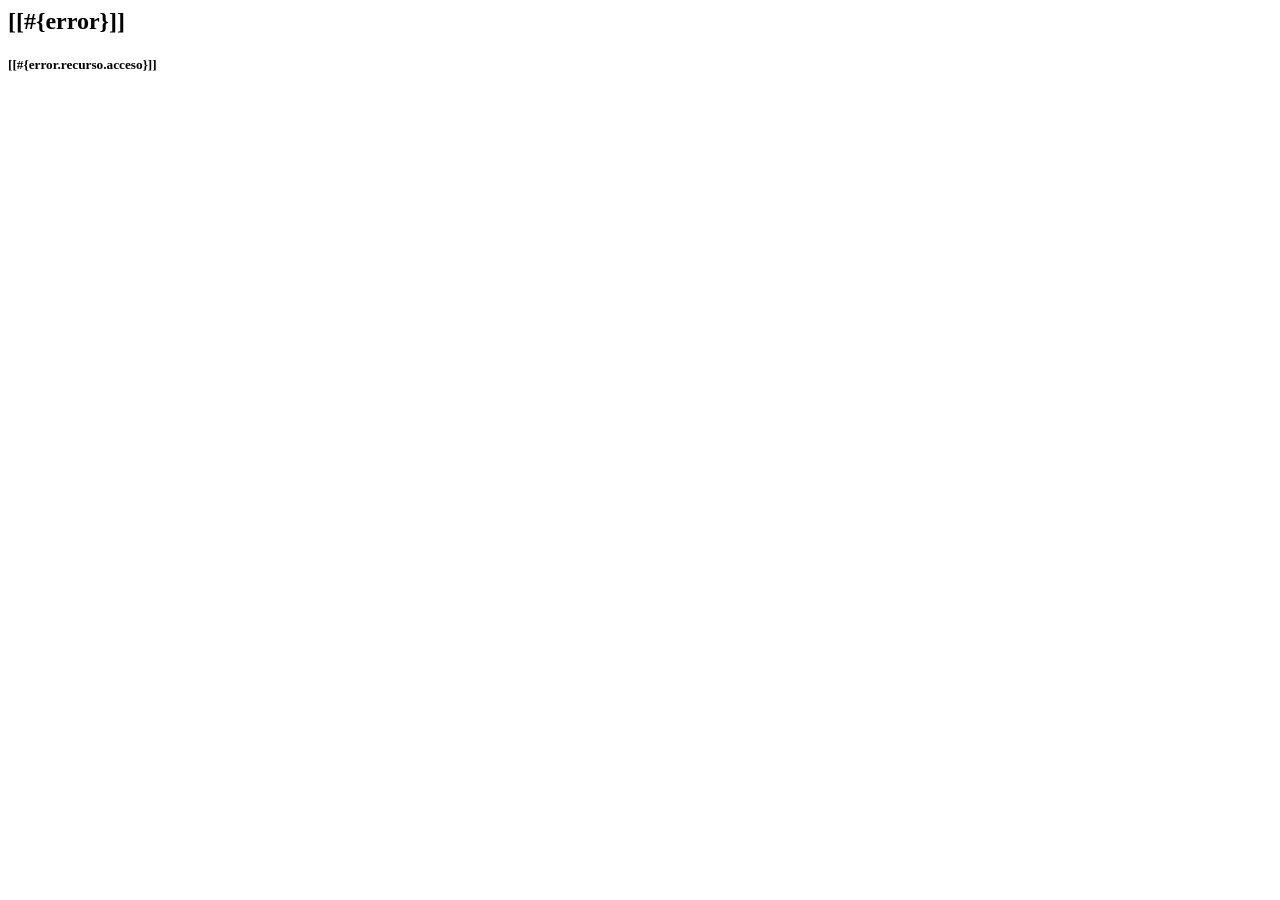
<file: src/main/resources/templates/acceso_denegado.html>
<html xmlns="http://www.w3.org/1999/xhtml"
      xmlns:th="http://www.thymeleaf.org"
      xmlns:sec="http://www.thymeleaf.org/thymeleaf-extras-springsecurity6">
<head th:replace="~{general/fragmentos :: head}"/>
<body>
    <header th:replace="~{general/fragmentos :: header}"/>

    <div class="row my-5">
        <div class="col-md-4 offset-md-4">
            <div class="card">
                <div class="card-header bg-danger text-white text-center">
                    <h2>[[#{error}]]</h2>
                </div>
                <div class="card-body">
                    <h5>[[#{error.recurso.acceso}]]</h5>
                </div>
            </div>
        </div>
    </div>

    <footer th:replace="~{general/fragmentos :: footer}"/>
</body>
</html>
</file>
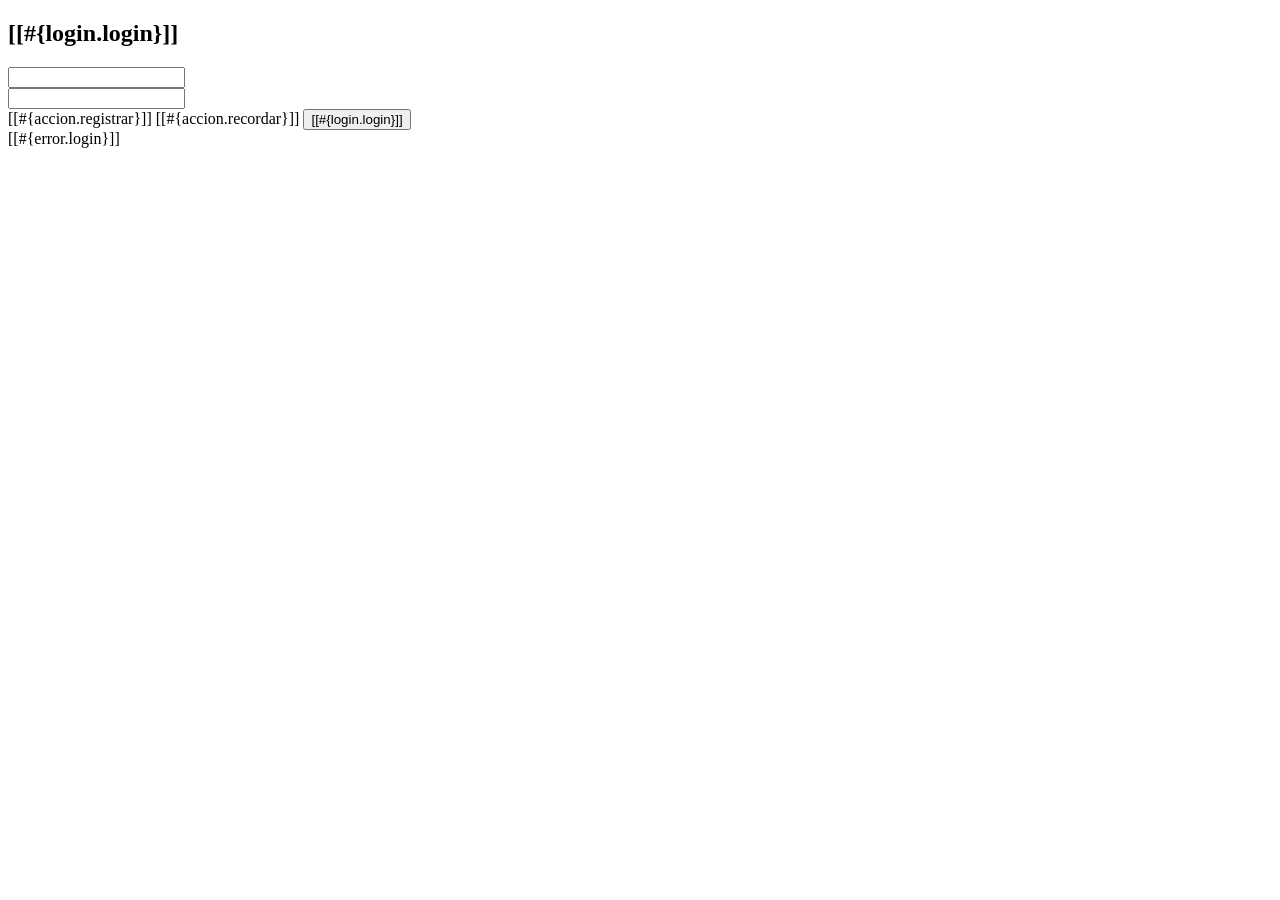
<file: src/main/resources/templates/login.html>
<!DOCTYPE html>
<html xmlns="http://www.w3.org/1999/xhtml"
      xmlns:th="http://www.thymeleaf.org"
      xmlns:sec="http://www.thymeleaf.org/thymeleaf-extras-springsecurity6">
    <head th:replace="~{general/fragmentos :: head}"/>
    <body>
        <header th:replace="~{general/fragmentos :: header}"/>
        <div class="row my-5">
            <div class="col-md-4 offset-md-4">
                <div class="card">
                    <div class="card-header bg-success text-white text-center">
                        <h2>[[#{login.login}]]</h2>
                    </div>
                    <div class="card-body">
                        <form method="POST" th:action="@{/login}">
                            <!-- Formulario y campos -->
                            <div class="row my-3">
                                <label for="username" class="col-md-1 my-auto"><i class="fas fa-user-lock"></i></label>
                                <div class="col-md-11 my-auto">
                                    <input class="form-control" id="username" type="text" name="username" th:placeholder="#{login.username}"/>
                                </div>
                            </div>
                            <div class="row my-3">
                                <label for="password" class="col-md-1 my-auto"><i class="fas fa-key"></i></label>
                                <div class="col-md-11 my-auto">
                                    <input class="form-control" id="password" type="password" name="password" th:placeholder="#{login.password}"/>
                                </div>
                            </div>                            
                            <!-- Botones y enlaces -->
                            <div class="d-flex justify-content-around mt-4">
                                <!-- Enlace de registro (con estilo de botón) -->
                                <a th:href="@{/registro/nuevo}" class="btn btn-primary"><i class="fas fa-user-plus"></i> [[#{accion.registrar}]]</a>                                
                                <!-- Enlace para recordar contraseña -->
                                <a th:href="@{/registro/recordar}" class="btn btn-info"><i class="fas fa-envelope"></i> [[#{accion.recordar}]]</a>                                
                                <!-- Botón para enviar el formulario -->
                                <button class="btn btn-success" type="submit"><i class="fas fa-sign-in-alt"></i> [[#{login.login}]]</button>
                            </div>
                        </form>
                    </div>
                </div>
                <!-- Manejo de Errores -->
                <div th:if="${param.error != null}" class="alert alert-danger mt-3 text-center" role="alert">
                    [[#{error.login}]]
                </div>
            </div>
        </div>
        <footer th:replace="~{general/fragmentos :: footer}"/>
    </body>
</html>
</file>
